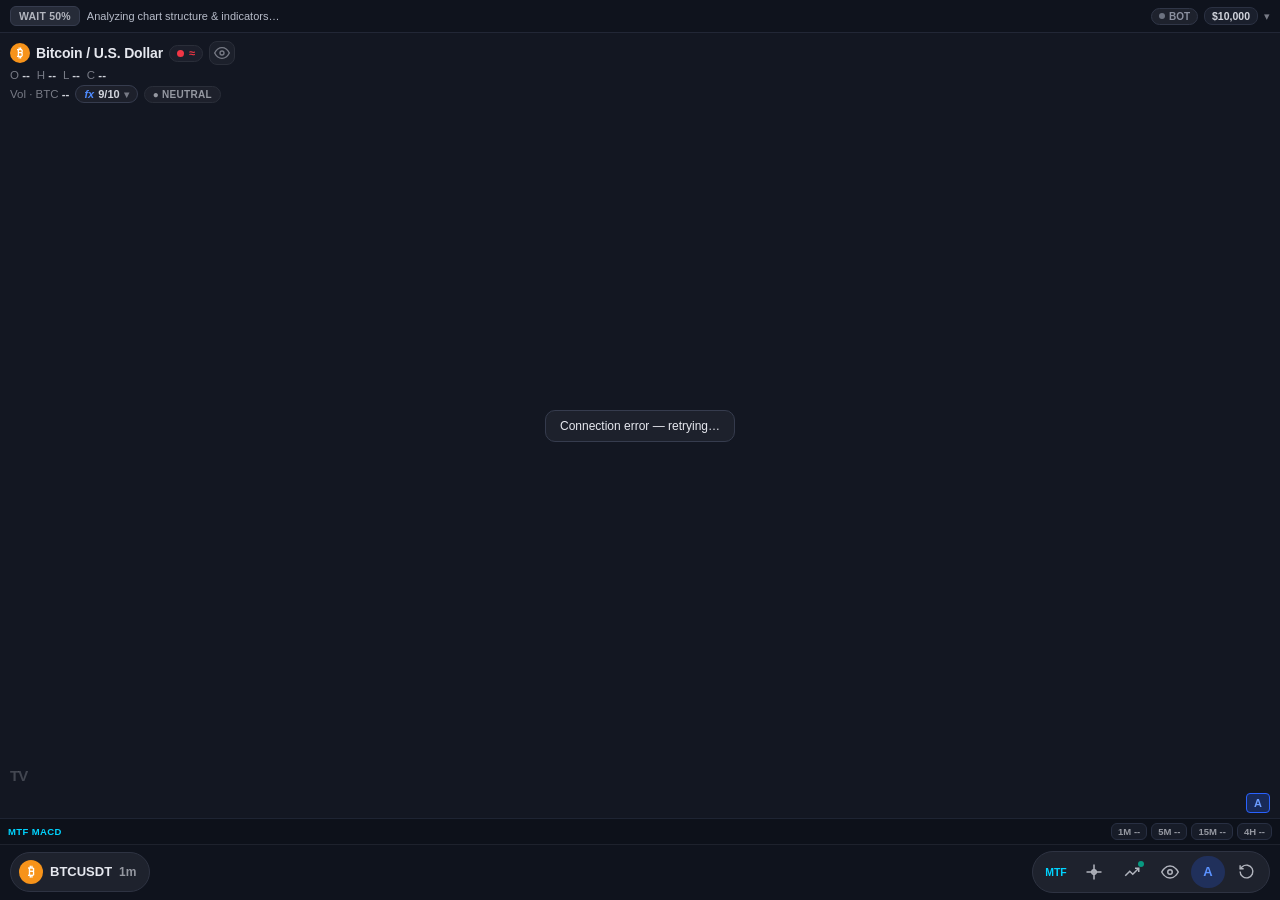
<file: index.html>
<!DOCTYPE html>
<html lang="en">
<head>
  <meta charset="UTF-8" />
  <meta name="viewport" content="width=device-width, initial-scale=1.0, maximum-scale=1.0, user-scalable=no, viewport-fit=cover" />
  <meta name="apple-mobile-web-app-capable" content="yes" />
  <meta name="apple-mobile-web-app-status-bar-style" content="black-translucent" />
  <title>TradingView Mobile Pro Chart + AI Analyzer & Paper Bot</title>
  <link rel="stylesheet" href="styles.css" />
</head>
<body>
<div id="app" class="app-shell">
    <!-- TOP OVERALL ANALYZER, REASON TELLER & PAPER BOT BAR -->
    <div id="analyzerBar" class="analyzer-bar" title="Tap to open Full Analyzer, Paper Trading &amp; Auto-Bot">
      <div class="az-left">
        <span class="az-verdict-pill" id="azVerdictPill">WAIT 50%</span>
        <span class="az-reason-line" id="azReasonLine">Analyzing chart structure &amp; indicators…</span>
      </div>
      <div class="az-right">
        <span class="az-bot-chip" id="azBotChip">
          <span class="az-bot-dot"></span>
          <span id="azBotChipText">BOT</span>
        </span>
        <span class="az-pnl-chip" id="azPnlChip">$10,000</span>
        <span class="az-caret">▾</span>
      </div>
    </div>

    <!-- EXPANDABLE ANALYZER + PAPER TRADING + AUTO-BOT DRAWER -->
    <section id="analyzerDrawer" class="analyzer-drawer hidden">
      <div class="az-drawer-tabs">
        <button class="az-tab-btn active" data-aztab="analysis">1. Analysis &amp; Plan</button>
        <button class="az-tab-btn" data-aztab="paper">2. Paper Trade</button>
        <button class="az-tab-btn" data-aztab="bot">3. Auto-Bot</button>
      </div>
      <div class="az-drawer-body" id="azDrawerBody"></div>
    </section>

    <!-- Main Interactive Canvas Wrapper -->
    <main class="chart-stage" id="chartStage">
      <!-- Top Compact Chart HUD -->
      <header id="topHud" class="top-hud">
        <div class="hud-row hud-title-row">
          <div class="symbol-badge" id="headerSymbolBtn">
            <span class="coin-icon" id="coinIcon">₿</span>
            <span class="coin-name" id="coinName">Bitcoin / U.S. Dollar</span>
            <span class="live-dot-wrap" title="Live Binance WebSocket">
              <span class="live-dot" id="liveDot"></span>
              <span class="ws-wave">≈</span>
            </span>
          </div>
          <button class="icon-pill-btn" id="cleanChartTopBtn" title="Clean Chart (Hide HUD)">
            <svg viewBox="0 0 24 24" width="16" height="16" fill="none" stroke="currentColor" stroke-width="2">
              <path d="M1 12s4-8 11-8 11 8 11 8-4 8-11 8-11-8-11-8z"></path>
              <circle cx="12" cy="12" r="3"></circle>
            </svg>
          </button>
        </div>

        <div class="hud-row hud-ohlc-row" id="ohlcRow">
          <span class="ohlc-item">O <b id="valO">--</b></span>
          <span class="ohlc-item">H <b id="valH">--</b></span>
          <span class="ohlc-item">L <b id="valL">--</b></span>
          <span class="ohlc-item">C <b id="valC">--</b></span>
          <span class="ohlc-chg" id="valChg"></span>
        </div>

        <div class="hud-row hud-meta-row" id="hudMetaRow">
          <span class="vol-readout">Vol · <span id="volUnit">BTC</span> <b id="valVol">--</b></span>

          <button class="fx-pill" id="fxPopoverBtn" aria-expanded="false">
            <span class="fx-italic">fx</span>
            <span id="fxCount">9/10</span>
            <span class="fx-caret">▾</span>
          </button>

          <span class="bias-pill neutral" id="biasPill">● NEUTRAL</span>
        </div>

        <!-- Collapsible Live Indicator Readout Popover -->
        <div class="fx-popover hidden" id="fxPopover">
          <div class="fx-popover-head">
            <span>Active Indicators</span>
            <button class="text-link-btn" id="openMasterFromPopover">All Settings ⚙</button>
          </div>
          <div class="fx-popover-list" id="fxPopoverList"></div>
        </div>
      </header>

      <canvas id="chartCanvas"></canvas>

      <!-- Loading / Status Toast -->
      <div class="status-toast hidden" id="statusToast">Connecting to Binance…</div>

      <!-- Floating Watermark -->
      <div class="tv-watermark">TV</div>

      <!-- Jump to Latest Button -->
      <button class="float-btn jump-latest hidden" id="jumpLatestBtn" title="Jump to Latest Candle">
        <svg viewBox="0 0 24 24" width="18" height="18" fill="none" stroke="currentColor" stroke-width="2.2">
          <polyline points="13 17 18 12 13 7"></polyline>
          <polyline points="6 17 11 12 6 7"></polyline>
        </svg>
      </button>

      <!-- Auto-Fit Y-Axis Button -->
      <button class="auto-badge active" id="autoFitBadge" title="Auto-Fit Price Scale">A</button>

      <!-- Restore HUD Floating Button (visible only in Clean Chart Mode) -->
      <button class="restore-hud-btn hidden" id="restoreHudBtn" title="Show HUD">
        <svg viewBox="0 0 24 24" width="16" height="16" fill="none" stroke="currentColor" stroke-width="2">
          <path d="M1 12s4-8 11-8 11 8 11 8-4 8-11 8-11-8-11-8z"></path>
          <circle cx="12" cy="12" r="3"></circle>
        </svg>
        <span>HUD</span>
      </button>
    </main>

    <!-- Low-Noise Multi-Timeframe Predictive MACD Bottom Strip (Tap to open Full Matrix Page) -->
    <div class="mtf-strip-bar" id="mtfStripBar" title="Tap to open Multi-Timeframe Predictive MACD Matrix">
      <span class="mtf-strip-tag">MTF MACD</span>
      <div class="mtf-strip-pills" id="mtfStripPills">
        <span class="mtf-mini-pill">Loading 1m·5m·15m·4h…</span>
      </div>
    </div>

    <!-- Bottom TradingView Pill Toolbar -->
    <nav class="bottom-bar" id="bottomBar">
      <button class="symbol-pill" id="symbolSheetBtn">
        <span class="pill-coin" id="pillCoinIcon">₿</span>
        <span class="pill-sym" id="pillSymText">BTCUSDT</span>
        <span class="pill-tf" id="pillTfText">1m</span>
      </button>

      <div class="tool-pill-group">
        <button class="tool-btn" id="mtfPageBtn" title="MTF Predictive MACD Matrix Page">
          <span class="btn-letter" style="font-size:10.5px;color:#00d4ff;">MTF</span>
        </button>

        <button class="tool-btn" id="crosshairBtn" title="Toggle Crosshair">
          <svg viewBox="0 0 24 24" width="18" height="18" fill="none" stroke="currentColor" stroke-width="2">
            <line x1="12" y1="2" x2="12" y2="22"></line>
            <line x1="2" y1="12" x2="22" y2="12"></line>
            <circle cx="12" cy="12" r="3"></circle>
          </svg>
        </button>

        <button class="tool-btn has-dot" id="indicatorsBtn" title="All Indicators &amp; Settings">
          <svg viewBox="0 0 24 24" width="18" height="18" fill="none" stroke="currentColor" stroke-width="2">
            <polyline points="3 17 9 11 13 15 21 7"></polyline>
            <polyline points="16 7 21 7 21 12"></polyline>
          </svg>
          <span class="active-dot" id="indActiveDot"></span>
        </button>

        <button class="tool-btn" id="cleanChartBtn" title="Clean Chart (Hide HUD)">
          <svg viewBox="0 0 24 24" width="18" height="18" fill="none" stroke="currentColor" stroke-width="2">
            <path d="M1 12s4-8 11-8 11 8 11 8-4 8-11 8-11-8-11-8z"></path>
            <circle cx="12" cy="12" r="3"></circle>
          </svg>
        </button>

        <button class="tool-btn active" id="autoBtn" title="Toggle Auto-Fit Y">
          <span class="btn-letter">A</span>
        </button>

        <button class="tool-btn" id="resetViewBtn" title="Reset Zoom &amp; View">
          <svg viewBox="0 0 24 24" width="17" height="17" fill="none" stroke="currentColor" stroke-width="2">
            <path d="M3 12a9 9 0 1 0 3-6.7L3 8"></path>
            <polyline points="3 3 3 8 8 8"></polyline>
          </svg>
        </button>
      </div>
    </nav>

    <!-- Backdrop -->
    <div class="sheet-backdrop hidden" id="sheetBackdrop"></div>

    <!-- Symbol & Timeframe Bottom Sheet -->
    <section class="bottom-sheet hidden" id="symbolSheet">
      <div class="sheet-handle"></div>
      <div class="sheet-header">
        <h3>Symbol &amp; Timeframe</h3>
        <button class="sheet-close" data-close="symbolSheet">✕</button>
      </div>
      <div class="sheet-body">
        <div class="sheet-label">Trading Pair (Live Binance)</div>
        <div class="chip-grid" id="symbolChipGrid"></div>

        <div class="sheet-label" style="margin-top:16px;">Timeframe</div>
        <div class="chip-grid tf-grid" id="tfChipGrid"></div>
      </div>
    </section>

    <!-- Master All-Indicators Settings Bottom Sheet -->
    <section class="bottom-sheet tall hidden" id="settingsSheet">
      <div class="sheet-handle"></div>
      <div class="sheet-header">
        <h3>Indicators &amp; Settings</h3>
        <div style="display:flex;align-items:center;gap:8px;">
          <button class="tune-btn" id="exportZipBtn" style="color:#00e676;border-color:rgba(0,230,118,0.45);background:rgba(8,153,129,0.16);">⬇ Export ZIP</button>
          <button class="sheet-close" data-close="settingsSheet">✕</button>
        </div>
      </div>
      <div class="tabs-scroller" id="settingsTabs"></div>
      <div class="sheet-body settings-body" id="settingsBody"></div>
    </section>

    <!-- SEPARATE MULTI-TIMEFRAME PREDICTIVE MACD MATRIX PAGE + FORMULA LAB -->
    <section class="mtf-page hidden" id="mtfPage">
      <header class="mtf-page-header">
        <div class="mtf-head-top">
          <button class="mtf-back-btn" id="mtfBackBtn">← Chart</button>
          <span class="mtf-title" id="mtfPageTitle">▸ MTF PREDICTIVE MACD</span>
          <button class="formula-lab-btn" id="formulaLabToggleBtn">⚙ FORMULA LAB</button>
        </div>
        <div class="mtf-legend-row">
          <div class="mtf-legend-items">
            <span style="color:#00d4ff">— MACD</span>
            <span style="color:#ff9800">— Signal</span>
            <span style="color:#00e676">◆ Cross</span>
            <span style="color:#a8ff3e">◎ Imminent</span>
            <span style="color:#e066ff">▲▼ Dual Trend</span>
          </div>
          <span style="font-size:10px;color:#787b86" id="mtfSyncLabel">Live Sync</span>
        </div>
      </header>

      <div class="mtf-page-scroll" id="mtfPageScroll">
        <!-- Custom Formula Lab Panel (Collapsible) -->
        <div class="mtf-formula-panel hidden" id="mtfFormulaPanel"></div>

        <!-- Innovative Pre-Cross Early Execution Radar -->
        <div class="mtf-radar-card" id="mtfRadarCard"></div>

        <!-- 1M / 5M / 15M / 4H Predictive MACD Matrix Cards -->
        <div id="mtfCardsContainer" style="display:flex;flex-direction:column;gap:10px;"></div>
      </div>
    </section>
  </div>
  <script src="script.js"></script>
</body>
</html>
</file>
<file: styles.css>
* {
      box-sizing: border-box;
      margin: 0;
      padding: 0;
      -webkit-tap-highlight-color: transparent;
      user-select: none;
      -webkit-user-select: none;
    }

    :root {
      --bg: #131722;
      --panel: #1e222d;
      --panel-2: #262b38;
      --border: #2a2e39;
      --text: #d1d4dc;
      --muted: #787b86;
      --green: #089981;
      --green-bright: #00e676;
      --red: #f23645;
      --red-bright: #ff5252;
      --blue: #2962ff;
      --amber: #ff9800;
      --purple: #ab47bc;
      --safe-top: env(safe-area-inset-top, 0px);
      --safe-bottom: env(safe-area-inset-bottom, 0px);
    }

    html, body {
      width: 100%;
      height: 100%;
      overflow: hidden;
      background: var(--bg);
      color: var(--text);
      font-family: -apple-system, BlinkMacSystemFont, "SF Pro Text", "Segoe UI", Roboto, Helvetica, Arial, sans-serif;
      overscroll-behavior: none;
    }

    .app-shell {
      display: flex;
      flex-direction: column;
      width: 100%;
      height: 100vh;
      height: 100dvh;
      background: var(--bg);
      position: relative;
      overflow: hidden;
    }

    /* =====================================================================
       TOP OVERALL ANALYZER & BOT BAR (Flex header above chart, never covers candles)
       ===================================================================== */
    .analyzer-bar {
      flex-shrink: 0;
      padding: calc(6px + var(--safe-top)) 10px 6px;
      background: #0f131d;
      border-bottom: 1px solid #222736;
      display: flex;
      align-items: center;
      justify-content: space-between;
      gap: 8px;
      z-index: 32;
      cursor: pointer;
    }

    .app-shell.clean-mode .analyzer-bar {
      display: none;
    }

    .az-left {
      display: flex;
      align-items: center;
      gap: 7px;
      min-width: 0;
      flex: 1;
    }

    .az-verdict-pill {
      flex-shrink: 0;
      padding: 3px 8px;
      border-radius: 6px;
      font-size: 10.5px;
      font-weight: 800;
      letter-spacing: 0.02em;
      font-variant-numeric: tabular-nums;
      background: #262b38;
      color: #b2b5be;
      border: 1px solid #363c4e;
    }

    .az-verdict-pill.bull {
      background: rgba(8, 153, 129, 0.2);
      color: #00e676;
      border-color: rgba(0, 230, 118, 0.45);
    }

    .az-verdict-pill.bear {
      background: rgba(242, 54, 69, 0.2);
      color: #ff5252;
      border-color: rgba(255, 82, 82, 0.45);
    }

    .az-reason-line {
      font-size: 11px;
      color: #b7bcc9;
      white-space: nowrap;
      overflow: hidden;
      text-overflow: ellipsis;
      min-width: 0;
    }

    .az-right {
      display: flex;
      align-items: center;
      gap: 6px;
      flex-shrink: 0;
    }

    .az-bot-chip {
      display: inline-flex;
      align-items: center;
      gap: 4px;
      padding: 2px 7px;
      border-radius: 10px;
      font-size: 10px;
      font-weight: 700;
      background: #1e222d;
      border: 1px solid #303647;
      color: #8c91a0;
    }

    .az-bot-chip.on {
      background: rgba(41, 98, 255, 0.22);
      border-color: #2962ff;
      color: #7ca8ff;
    }

    .az-bot-dot {
      width: 6px;
      height: 6px;
      border-radius: 50%;
      background: #6c7280;
    }

    .az-bot-chip.on .az-bot-dot {
      background: #00e676;
      box-shadow: 0 0 6px #00e676;
    }

    .az-pnl-chip {
      font-size: 10.5px;
      font-weight: 700;
      font-variant-numeric: tabular-nums;
      color: #d1d4dc;
      background: #1a1f2c;
      border: 1px solid #2b3142;
      padding: 2px 7px;
      border-radius: 8px;
    }

    .az-pnl-chip.pos { color: #00e676; border-color: rgba(0, 230, 118, 0.35); }
    .az-pnl-chip.neg { color: #ff5252; border-color: rgba(255, 82, 82, 0.35); }

    .az-caret {
      font-size: 11px;
      color: var(--muted);
      transition: transform 0.2s;
    }

    .analyzer-bar.open .az-caret {
      transform: rotate(180deg);
    }

    /* Expandable Analyzer, Paper Trade & Auto-Bot Drawer */
    .analyzer-drawer {
      position: absolute;
      top: calc(36px + var(--safe-top));
      left: 0;
      right: 0;
      max-height: 76vh;
      background: rgba(18, 22, 32, 0.98);
      backdrop-filter: blur(12px);
      -webkit-backdrop-filter: blur(12px);
      border-bottom: 1px solid #303648;
      box-shadow: 0 14px 36px rgba(0, 0, 0, 0.65);
      z-index: 35;
      display: flex;
      flex-direction: column;
      overflow: hidden;
    }

    .analyzer-drawer.hidden { display: none; }

    .az-drawer-tabs {
      display: flex;
      gap: 6px;
      padding: 8px 12px;
      border-bottom: 1px solid var(--border);
      background: #141824;
      flex-shrink: 0;
    }

    .az-tab-btn {
      flex: 1;
      padding: 7px 6px;
      border-radius: 8px;
      border: 1px solid #2c3242;
      background: #1e2330;
      color: #9ba0ad;
      font-size: 11.5px;
      font-weight: 700;
      cursor: pointer;
      text-align: center;
    }

    .az-tab-btn.active {
      background: #2962ff;
      border-color: #2962ff;
      color: #fff;
    }

    .az-drawer-body {
      padding: 12px;
      overflow-y: auto;
      flex: 1;
      display: flex;
      flex-direction: column;
      gap: 10px;
    }

    .az-card {
      background: #1c212e;
      border: 1px solid #2a3040;
      border-radius: 10px;
      padding: 10px 12px;
    }

    .az-card-title {
      font-size: 10.5px;
      font-weight: 800;
      text-transform: uppercase;
      letter-spacing: 0.05em;
      color: #8c92a4;
      margin-bottom: 8px;
      display: flex;
      justify-content: space-between;
      align-items: center;
    }

    .prob-bar-wrap {
      display: flex;
      height: 10px;
      border-radius: 6px;
      overflow: hidden;
      background: #2a3040;
      margin: 6px 0 8px;
    }

    .prob-fill-bull {
      background: linear-gradient(90deg, #089981, #00e676);
      transition: width 0.3s ease;
    }

    .prob-fill-bear {
      background: linear-gradient(90deg, #ff5252, #f23645);
      transition: width 0.3s ease;
    }

    .prob-labels {
      display: flex;
      justify-content: space-between;
      font-size: 11.5px;
      font-weight: 700;
      font-variant-numeric: tabular-nums;
    }

    .prob-labels .bull { color: #00e676; }
    .prob-labels .bear { color: #ff5252; }

    .reason-list {
      list-style: none;
      display: flex;
      flex-direction: column;
      gap: 5px;
      margin-top: 6px;
    }

    .reason-list li {
      font-size: 11.5px;
      color: #cfd3dd;
      line-height: 1.35;
      padding-left: 12px;
      position: relative;
    }

    .reason-list li::before {
      content: "•";
      position: absolute;
      left: 0;
      color: #4f8bff;
      font-weight: 900;
    }

    .ind-vote-grid {
      display: grid;
      grid-template-columns: repeat(3, 1fr);
      gap: 6px;
    }

    .vote-chip {
      background: #161a25;
      border: 1px solid #2b3142;
      border-radius: 8px;
      padding: 6px 7px;
      display: flex;
      flex-direction: column;
      gap: 2px;
    }

    .vote-chip-head {
      display: flex;
      justify-content: space-between;
      align-items: center;
      font-size: 10.5px;
      font-weight: 700;
      color: #e6e8ef;
    }

    .vote-tag {
      font-size: 9px;
      font-weight: 800;
      padding: 1px 5px;
      border-radius: 4px;
    }

    .vote-tag.buy { background: rgba(8, 153, 129, 0.25); color: #00e676; }
    .vote-tag.sell { background: rgba(242, 54, 69, 0.25); color: #ff5252; }
    .vote-tag.neutral { background: #262b38; color: #9598a1; }

    .vote-note {
      font-size: 9.5px;
      color: #8c91a0;
      white-space: nowrap;
      overflow: hidden;
      text-overflow: ellipsis;
    }

    .plan-grid {
      display: grid;
      grid-template-columns: repeat(2, 1fr);
      gap: 8px;
      margin-top: 4px;
    }

    .plan-box {
      background: #141824;
      border: 1px solid #2a3040;
      border-radius: 8px;
      padding: 7px 9px;
    }

    .plan-box-lbl {
      font-size: 10px;
      color: var(--muted);
      font-weight: 600;
    }

    .plan-box-val {
      font-size: 13px;
      font-weight: 800;
      margin-top: 2px;
      font-variant-numeric: tabular-nums;
      color: #e6e8ef;
    }

    .plan-box-val.entry { color: #4f8bff; }
    .plan-box-val.sl { color: #ff5252; }
    .plan-box-val.tp { color: #00e676; }

    .trade-btn-row {
      display: flex;
      gap: 8px;
      margin-top: 10px;
    }

    .btn-long, .btn-short, .btn-neutral {
      flex: 1;
      padding: 10px;
      border-radius: 9px;
      border: none;
      font-size: 12.5px;
      font-weight: 800;
      cursor: pointer;
      color: #fff;
    }

    .btn-long { background: linear-gradient(135deg, #089981, #00c853); }
    .btn-short { background: linear-gradient(135deg, #d32f2f, #f23645); }
    .btn-neutral { background: #2a3040; color: #d1d4dc; border: 1px solid #3c4357; }
    .btn-long:active, .btn-short:active, .btn-neutral:active { transform: scale(0.98); }

    .wallet-stats {
      display: grid;
      grid-template-columns: repeat(3, 1fr);
      gap: 6px;
    }

    .stat-box {
      background: #141824;
      border: 1px solid #282e3d;
      border-radius: 8px;
      padding: 7px 8px;
    }

    .stat-lbl { font-size: 10px; color: var(--muted); }
    .stat-val { font-size: 12.5px; font-weight: 800; margin-top: 2px; font-variant-numeric: tabular-nums; }
    .stat-val.pos { color: #00e676; }
    .stat-val.neg { color: #ff5252; }

    .pos-card {
      background: #161c2b;
      border: 1px solid #33405c;
      border-radius: 10px;
      padding: 10px;
      display: flex;
      flex-direction: column;
      gap: 6px;
    }

    .pos-head {
      display: flex;
      justify-content: space-between;
      align-items: center;
      font-size: 12px;
      font-weight: 800;
    }

    .pos-meta {
      display: flex;
      justify-content: space-between;
      font-size: 11px;
      color: #9ba0ad;
      font-variant-numeric: tabular-nums;
    }

    .hist-list {
      display: flex;
      flex-direction: column;
      gap: 5px;
      max-height: 150px;
      overflow-y: auto;
    }

    .hist-row {
      display: flex;
      justify-content: space-between;
      align-items: center;
      background: #141824;
      border: 1px solid #252b3a;
      border-radius: 7px;
      padding: 6px 8px;
      font-size: 11px;
      font-variant-numeric: tabular-nums;
    }

    /* =====================================================================
       TOP CHART HUD (Positioned inside chart-stage so it sits cleanly below analyzer bar)
       ===================================================================== */
    .chart-stage {
      flex: 1;
      position: relative;
      width: 100%;
      min-height: 0;
      overflow: hidden;
    }

    .top-hud {
      position: absolute;
      top: 8px;
      left: 10px;
      right: 72px;
      z-index: 20;
      pointer-events: none;
      display: flex;
      flex-direction: column;
      gap: 4px;
      transition: opacity 0.2s ease, transform 0.2s ease;
    }

    .app-shell.clean-mode .top-hud {
      opacity: 0;
      pointer-events: none;
      transform: translateY(-10px);
    }

    .hud-row {
      display: flex;
      align-items: center;
      gap: 6px;
      flex-wrap: wrap;
    }

    .symbol-badge {
      pointer-events: auto;
      display: inline-flex;
      align-items: center;
      gap: 6px;
      cursor: pointer;
    }

    .coin-icon {
      width: 20px;
      height: 20px;
      border-radius: 50%;
      background: #f7931a;
      color: #fff;
      font-size: 12px;
      font-weight: 800;
      display: inline-flex;
      align-items: center;
      justify-content: center;
      flex-shrink: 0;
    }

    .coin-name {
      font-size: 14px;
      font-weight: 600;
      color: #e6e8ef;
      letter-spacing: -0.01em;
    }

    .live-dot-wrap {
      display: inline-flex;
      align-items: center;
      gap: 5px;
      background: rgba(30, 34, 45, 0.85);
      border: 1px solid var(--border);
      border-radius: 12px;
      padding: 2px 7px;
    }

    .live-dot {
      width: 7px;
      height: 7px;
      border-radius: 50%;
      background: var(--amber);
      transition: background 0.3s;
    }

    .live-dot.live {
      background: #00e676;
      box-shadow: 0 0 8px rgba(0, 230, 118, 0.7);
    }

    .live-dot.err {
      background: var(--red);
    }

    .ws-wave {
      font-size: 11px;
      color: #f23645;
      font-weight: 700;
      line-height: 1;
    }

    .icon-pill-btn {
      pointer-events: auto;
      background: rgba(30, 34, 45, 0.82);
      border: 1px solid var(--border);
      color: var(--muted);
      border-radius: 8px;
      width: 26px;
      height: 24px;
      display: inline-flex;
      align-items: center;
      justify-content: center;
      cursor: pointer;
    }

    .icon-pill-btn:active {
      background: var(--panel-2);
      color: var(--text);
    }

    .hud-ohlc-row {
      font-size: 11.5px;
      color: var(--muted);
      gap: 7px;
      font-variant-numeric: tabular-nums;
    }

    .ohlc-item b {
      font-weight: 600;
      color: var(--text);
    }

    .ohlc-item.up b, .ohlc-chg.up { color: #26a69a; }
    .ohlc-item.dn b, .ohlc-chg.dn { color: #ef5350; }
    .ohlc-chg { font-weight: 600; }

    .hud-meta-row {
      font-size: 11.5px;
      color: var(--muted);
      gap: 6px;
    }

    .vol-readout b {
      color: var(--text);
      font-weight: 600;
      font-variant-numeric: tabular-nums;
    }

    .fx-pill {
      pointer-events: auto;
      display: inline-flex;
      align-items: center;
      gap: 4px;
      background: rgba(30, 34, 45, 0.9);
      border: 1px solid #363c4e;
      color: #d1d4dc;
      border-radius: 12px;
      padding: 2px 8px;
      font-size: 11px;
      font-weight: 600;
      cursor: pointer;
    }

    .fx-italic {
      font-style: italic;
      color: #4f8bff;
      font-weight: 700;
    }

    .fx-caret {
      font-size: 10px;
      color: var(--muted);
    }

    .bias-pill {
      font-size: 10px;
      font-weight: 700;
      letter-spacing: 0.03em;
      padding: 2px 8px;
      border-radius: 12px;
      border: 1px solid var(--border);
      background: rgba(30, 34, 45, 0.9);
    }

    .bias-pill.bull {
      color: #00e676;
      border-color: rgba(0, 230, 118, 0.35);
      background: rgba(8, 153, 129, 0.16);
    }

    .bias-pill.bear {
      color: #ff5252;
      border-color: rgba(242, 54, 69, 0.38);
      background: rgba(242, 54, 69, 0.16);
    }

    .bias-pill.neutral {
      color: #9598a1;
    }

    /* Collapsible FX Popover */
    .fx-popover {
      pointer-events: auto;
      margin-top: 4px;
      width: min(300px, calc(100vw - 88px));
      max-height: 46vh;
      overflow-y: auto;
      background: rgba(22, 26, 37, 0.96);
      backdrop-filter: blur(10px);
      -webkit-backdrop-filter: blur(10px);
      border: 1px solid #363c4e;
      border-radius: 12px;
      padding: 8px;
      box-shadow: 0 10px 28px rgba(0, 0, 0, 0.5);
    }

    .fx-popover.hidden { display: none; }

    .fx-popover-head {
      display: flex;
      justify-content: space-between;
      align-items: center;
      padding-bottom: 6px;
      margin-bottom: 6px;
      border-bottom: 1px solid var(--border);
      font-size: 11px;
      font-weight: 600;
      color: var(--muted);
    }

    .text-link-btn {
      background: none;
      border: none;
      color: #4f8bff;
      font-size: 11px;
      font-weight: 600;
      cursor: pointer;
    }

    .fx-popover-list {
      display: flex;
      flex-direction: column;
      gap: 5px;
    }

    .fx-pop-row {
      display: flex;
      align-items: center;
      justify-content: space-between;
      gap: 6px;
      padding: 5px 6px;
      border-radius: 8px;
      background: rgba(38, 43, 56, 0.55);
      font-size: 11px;
    }

    .fx-pop-row.off { opacity: 0.48; }

    .fx-pop-left {
      display: flex;
      flex-direction: column;
      gap: 2px;
      min-width: 0;
    }

    .fx-pop-name {
      font-weight: 600;
      color: #e6e8ef;
      font-size: 11.5px;
    }

    .fx-pop-val {
      font-size: 10.5px;
      color: #9ba0ad;
      white-space: nowrap;
      overflow: hidden;
      text-overflow: ellipsis;
      font-variant-numeric: tabular-nums;
    }

    .fx-pop-actions {
      display: flex;
      align-items: center;
      gap: 4px;
      flex-shrink: 0;
    }

    .mini-icon-btn {
      width: 24px;
      height: 24px;
      border-radius: 6px;
      border: 1px solid var(--border);
      background: var(--panel);
      color: var(--text);
      font-size: 12px;
      display: inline-flex;
      align-items: center;
      justify-content: center;
      cursor: pointer;
    }

    #chartCanvas {
      display: block;
      width: 100%;
      height: 100%;
      touch-action: none;
      cursor: crosshair;
    }

    .status-toast {
      position: absolute;
      top: 50%;
      left: 50%;
      transform: translate(-50%, -50%);
      background: rgba(30, 34, 45, 0.94);
      border: 1px solid #363c4e;
      color: #e6e8ef;
      padding: 8px 14px;
      border-radius: 10px;
      font-size: 12px;
      font-weight: 500;
      z-index: 25;
      pointer-events: none;
    }

    .status-toast.hidden { display: none; }

    .tv-watermark {
      position: absolute;
      left: 10px;
      bottom: 34px;
      font-size: 15px;
      font-weight: 900;
      letter-spacing: -1px;
      color: rgba(209, 212, 220, 0.25);
      pointer-events: none;
      z-index: 5;
    }

    .float-btn.jump-latest {
      position: absolute;
      right: 76px;
      bottom: 40px;
      width: 34px;
      height: 34px;
      border-radius: 50%;
      background: rgba(42, 46, 57, 0.92);
      border: 1px solid #434651;
      color: #e6e8ef;
      display: flex;
      align-items: center;
      justify-content: center;
      cursor: pointer;
      z-index: 15;
      box-shadow: 0 4px 12px rgba(0, 0, 0, 0.4);
    }

    .float-btn.hidden { display: none; }

    .auto-badge {
      position: absolute;
      right: 10px;
      bottom: 5px;
      width: 24px;
      height: 20px;
      border-radius: 4px;
      background: #2a2e39;
      border: 1px solid #434651;
      color: #9598a1;
      font-size: 11px;
      font-weight: 700;
      cursor: pointer;
      z-index: 15;
    }

    .auto-badge.active {
      background: rgba(41, 98, 255, 0.25);
      border-color: #2962ff;
      color: #6b9cff;
    }

    .restore-hud-btn {
      position: absolute;
      top: calc(10px + var(--safe-top));
      left: 10px;
      z-index: 30;
      display: inline-flex;
      align-items: center;
      gap: 5px;
      padding: 5px 10px;
      border-radius: 16px;
      background: rgba(30, 34, 45, 0.88);
      border: 1px solid #363c4e;
      color: #e6e8ef;
      font-size: 11px;
      font-weight: 600;
      cursor: pointer;
    }

    .restore-hud-btn.hidden { display: none; }

    /* Bottom TradingView Pill Toolbar */
    .bottom-bar {
      height: calc(56px + var(--safe-bottom));
      padding: 6px 10px calc(8px + var(--safe-bottom));
      background: #0f131d;
      border-top: 1px solid #1e222d;
      display: flex;
      align-items: center;
      justify-content: space-between;
      gap: 8px;
      z-index: 25;
      flex-shrink: 0;
    }

    .symbol-pill {
      display: inline-flex;
      align-items: center;
      gap: 7px;
      background: #1e222d;
      border: 1px solid #2e3342;
      border-radius: 22px;
      padding: 7px 13px 7px 8px;
      color: #e6e8ef;
      font-size: 13px;
      font-weight: 700;
      cursor: pointer;
      min-width: 0;
    }

    .pill-coin {
      width: 24px;
      height: 24px;
      border-radius: 50%;
      background: #f7931a;
      color: #fff;
      display: inline-flex;
      align-items: center;
      justify-content: center;
      font-size: 13px;
      font-weight: 800;
      flex-shrink: 0;
    }

    .pill-sym {
      white-space: nowrap;
      overflow: hidden;
      text-overflow: ellipsis;
    }

    .pill-tf {
      color: #9598a1;
      font-weight: 600;
      font-size: 12px;
    }

    .tool-pill-group {
      display: inline-flex;
      align-items: center;
      gap: 4px;
      background: #1e222d;
      border: 1px solid #2e3342;
      border-radius: 22px;
      padding: 4px 6px;
    }

    .tool-btn {
      position: relative;
      width: 34px;
      height: 32px;
      border-radius: 16px;
      border: none;
      background: transparent;
      color: #b2b5be;
      display: inline-flex;
      align-items: center;
      justify-content: center;
      cursor: pointer;
      font-weight: 700;
    }

    .tool-btn.active {
      background: rgba(41, 98, 255, 0.22);
      color: #5b92ff;
    }

    .tool-btn:active { transform: scale(0.94); }
    .btn-letter { font-size: 13px; font-weight: 700; }

    .active-dot {
      position: absolute;
      top: 5px;
      right: 5px;
      width: 6px;
      height: 6px;
      border-radius: 50%;
      background: #089981;
    }

    /* Bottom Sheets */
    .sheet-backdrop {
      position: fixed;
      inset: 0;
      background: rgba(0, 0, 0, 0.58);
      z-index: 40;
    }

    .sheet-backdrop.hidden { display: none; }

    .bottom-sheet {
      position: fixed;
      left: 0;
      right: 0;
      bottom: 0;
      max-height: 76vh;
      background: #1a1e29;
      border-top: 1px solid #2e3445;
      border-radius: 18px 18px 0 0;
      z-index: 50;
      display: flex;
      flex-direction: column;
      padding-bottom: var(--safe-bottom);
      box-shadow: 0 -10px 30px rgba(0, 0, 0, 0.6);
    }

    .bottom-sheet.tall { height: 76vh; }
    .bottom-sheet.hidden { display: none; }

    .sheet-handle {
      width: 38px;
      height: 4px;
      border-radius: 2px;
      background: #3d4354;
      margin: 8px auto 4px;
      flex-shrink: 0;
    }

    .sheet-header {
      display: flex;
      align-items: center;
      justify-content: space-between;
      padding: 6px 16px 10px;
      border-bottom: 1px solid var(--border);
      flex-shrink: 0;
    }

    .sheet-header h3 {
      font-size: 15px;
      font-weight: 700;
      color: #e6e8ef;
    }

    .sheet-close {
      width: 28px;
      height: 28px;
      border-radius: 50%;
      border: none;
      background: #262b38;
      color: #b2b5be;
      font-size: 14px;
      cursor: pointer;
    }

    .sheet-body {
      padding: 14px 16px 20px;
      overflow-y: auto;
      flex: 1;
    }

    .sheet-label {
      font-size: 11px;
      font-weight: 700;
      text-transform: uppercase;
      letter-spacing: 0.05em;
      color: var(--muted);
      margin-bottom: 8px;
    }

    .chip-grid {
      display: grid;
      grid-template-columns: repeat(2, 1fr);
      gap: 8px;
    }

    .chip-grid.tf-grid { grid-template-columns: repeat(4, 1fr); }

    .chip-btn {
      padding: 10px 10px;
      border-radius: 10px;
      border: 1px solid #2e3445;
      background: #232836;
      color: #d1d4dc;
      font-size: 13px;
      font-weight: 600;
      cursor: pointer;
      text-align: center;
    }

    .chip-btn.active {
      background: rgba(41, 98, 255, 0.22);
      border-color: #2962ff;
      color: #7ca8ff;
    }

    /* Settings Tabs */
    .tabs-scroller {
      display: flex;
      gap: 6px;
      padding: 10px 14px;
      overflow-x: auto;
      border-bottom: 1px solid var(--border);
      flex-shrink: 0;
      scrollbar-width: none;
    }

    .tabs-scroller::-webkit-scrollbar { display: none; }

    .tab-pill {
      flex-shrink: 0;
      padding: 6px 12px;
      border-radius: 16px;
      border: 1px solid #2e3445;
      background: #232836;
      color: #9ba0ad;
      font-size: 12px;
      font-weight: 600;
      cursor: pointer;
    }

    .tab-pill.active {
      background: #2962ff;
      border-color: #2962ff;
      color: #fff;
    }

    /* Settings Controls */
    .master-actions {
      display: flex;
      gap: 8px;
      margin-bottom: 12px;
    }

    .action-btn {
      flex: 1;
      padding: 8px 10px;
      border-radius: 8px;
      border: 1px solid #363c4e;
      background: #242938;
      color: #d1d4dc;
      font-size: 12px;
      font-weight: 600;
      cursor: pointer;
    }

    .action-btn.danger {
      color: #ff6b77;
      border-color: rgba(242, 54, 69, 0.35);
    }

    .master-card {
      display: flex;
      align-items: center;
      justify-content: space-between;
      padding: 10px 12px;
      border-radius: 10px;
      background: #222735;
      border: 1px solid #2c3242;
      margin-bottom: 8px;
    }

    .master-card-info {
      display: flex;
      flex-direction: column;
      gap: 2px;
      padding-right: 10px;
    }

    .master-card-title { font-size: 13px; font-weight: 700; color: #e6e8ef; }
    .master-card-sub { font-size: 11px; color: #8c91a0; }

    .master-card-right {
      display: flex;
      align-items: center;
      gap: 8px;
    }

    .tune-btn {
      padding: 5px 9px;
      border-radius: 6px;
      border: 1px solid #363c4e;
      background: #1a1e29;
      color: #9ba0ad;
      font-size: 11px;
      font-weight: 600;
      cursor: pointer;
    }

    .setting-row {
      display: flex;
      align-items: center;
      justify-content: space-between;
      padding: 9px 0;
      border-bottom: 1px solid rgba(42, 46, 57, 0.7);
      gap: 12px;
    }

    .setting-row:last-child { border-bottom: none; }

    .setting-label { font-size: 12.5px; color: #d1d4dc; font-weight: 500; }
    .setting-sub { font-size: 10.5px; color: var(--muted); margin-top: 2px; }

    .setting-control {
      display: flex;
      align-items: center;
      gap: 8px;
      flex-shrink: 0;
    }

    .setting-select, .setting-input {
      background: #232836;
      border: 1px solid #363c4e;
      color: #e6e8ef;
      border-radius: 7px;
      padding: 5px 8px;
      font-size: 12px;
      font-weight: 600;
      outline: none;
    }

    .setting-input[type="number"] { width: 74px; text-align: right; }
    .setting-input[type="color"] { width: 34px; height: 28px; padding: 2px; cursor: pointer; }

    /* Toggle Switch */
    .switch {
      position: relative;
      display: inline-block;
      width: 42px;
      height: 24px;
      flex-shrink: 0;
    }

    .switch input { opacity: 0; width: 0; height: 0; }

    .slider {
      position: absolute;
      inset: 0;
      background: #363c4e;
      border-radius: 24px;
      transition: 0.2s;
      cursor: pointer;
    }

    .slider:before {
      content: "";
      position: absolute;
      width: 18px;
      height: 18px;
      left: 3px;
      bottom: 3px;
      background: #fff;
      border-radius: 50%;
      transition: 0.2s;
    }

    .switch input:checked + .slider { background: #2962ff; }
    .switch input:checked + .slider:before { transform: translateX(18px); }

    .reset-tab-btn {
      margin-top: 14px;
      width: 100%;
      padding: 10px;
      border-radius: 10px;
      border: 1px solid rgba(242, 54, 69, 0.35);
      background: rgba(242, 54, 69, 0.1);
      color: #ff6b77;
      font-size: 12.5px;
      font-weight: 600;
      cursor: pointer;
    }

    /* =====================================================================
       MTF PREDICTIVE MACD: LOW-NOISE BOTTOM STRIP & SEPARATE MATRIX PAGE
       ===================================================================== */
    .mtf-strip-bar {
      flex-shrink: 0;
      display: flex;
      align-items: center;
      justify-content: space-between;
      gap: 5px;
      padding: 4px 8px;
      background: #0d111a;
      border-top: 1px solid #1e2433;
      z-index: 22;
      cursor: pointer;
      overflow-x: auto;
      scrollbar-width: none;
    }
    .mtf-strip-bar::-webkit-scrollbar { display: none; }
    .mtf-strip-bar.hidden,
    .app-shell.clean-mode .mtf-strip-bar { display: none; }

    .mtf-strip-tag {
      font-size: 9.5px;
      font-weight: 800;
      color: #00d4ff;
      letter-spacing: 0.04em;
      flex-shrink: 0;
      padding-right: 2px;
    }

    .mtf-strip-pills {
      display: flex;
      align-items: center;
      gap: 4px;
      flex: 1;
      justify-content: flex-end;
    }

    .mtf-mini-pill {
      display: inline-flex;
      align-items: center;
      gap: 3px;
      padding: 2px 6px;
      border-radius: 6px;
      font-size: 9.5px;
      font-weight: 700;
      font-variant-numeric: tabular-nums;
      background: #171c28;
      border: 1px solid #282f42;
      color: #9598a1;
      white-space: nowrap;
      flex-shrink: 0;
    }
    .mtf-mini-pill.dual-up { color: #00d4ff; border-color: rgba(0, 212, 255, 0.4); background: rgba(0, 212, 255, 0.1); }
    .mtf-mini-pill.dual-dn { color: #e066ff; border-color: rgba(224, 102, 255, 0.42); background: rgba(224, 102, 255, 0.12); }
    .mtf-mini-pill.soon-up { color: #a8ff3e; border-color: rgba(168, 255, 62, 0.55); background: rgba(168, 255, 62, 0.14); }
    .mtf-mini-pill.soon-dn { color: #ffb300; border-color: rgba(255, 179, 0, 0.55); background: rgba(255, 179, 0, 0.14); }
    .mtf-mini-pill.cross-up { color: #00e676; border-color: rgba(0, 230, 118, 0.6); background: rgba(0, 230, 118, 0.16); }
    .mtf-mini-pill.cross-dn { color: #ff5252; border-color: rgba(255, 82, 82, 0.6); background: rgba(255, 82, 82, 0.16); }

    /* Separate Full-Screen MTF MACD Matrix Page */
    .mtf-page {
      position: fixed;
      inset: 0;
      z-index: 60;
      background: #0b0e15;
      display: flex;
      flex-direction: column;
      overflow: hidden;
    }
    .mtf-page.hidden { display: none; }

    .mtf-page-header {
      flex-shrink: 0;
      padding: calc(10px + var(--safe-top)) 12px 10px;
      background: #10141f;
      border-bottom: 1px solid #222838;
      display: flex;
      flex-direction: column;
      gap: 8px;
    }

    .mtf-head-top {
      display: flex;
      align-items: center;
      justify-content: space-between;
      gap: 8px;
    }

    .mtf-back-btn {
      display: inline-flex;
      align-items: center;
      gap: 5px;
      padding: 6px 10px;
      border-radius: 8px;
      border: 1px solid #2d3548;
      background: #1a2030;
      color: #e6e8ef;
      font-size: 12px;
      font-weight: 700;
      cursor: pointer;
    }

    .mtf-title {
      font-size: 12px;
      font-weight: 800;
      letter-spacing: 0.06em;
      color: #e6e8ef;
      text-transform: uppercase;
      font-family: ui-monospace, SFMono-Regular, Menlo, monospace;
    }

    .mtf-legend-row {
      display: flex;
      align-items: center;
      justify-content: space-between;
      gap: 8px;
      flex-wrap: wrap;
    }

    .mtf-legend-items {
      display: flex;
      align-items: center;
      gap: 10px;
      flex-wrap: wrap;
      font-size: 10.5px;
      font-family: ui-monospace, SFMono-Regular, Menlo, monospace;
    }

    .formula-lab-btn {
      display: inline-flex;
      align-items: center;
      gap: 5px;
      padding: 5px 10px;
      border-radius: 8px;
      border: 1px solid rgba(168, 255, 62, 0.45);
      background: rgba(168, 255, 62, 0.1);
      color: #a8ff3e;
      font-size: 10.5px;
      font-weight: 800;
      letter-spacing: 0.04em;
      cursor: pointer;
      font-family: ui-monospace, SFMono-Regular, Menlo, monospace;
    }
    .formula-lab-btn.active {
      background: #a8ff3e;
      color: #0b0e15;
    }

    .mtf-page-scroll {
      flex: 1;
      overflow-y: auto;
      padding: 10px 12px calc(18px + var(--safe-bottom));
      display: flex;
      flex-direction: column;
      gap: 10px;
    }

    .mtf-formula-panel {
      background: #131824;
      border: 1px solid #2b354b;
      border-radius: 12px;
      padding: 10px 12px;
    }
    .mtf-formula-panel.hidden { display: none; }

    .mtf-radar-card {
      background: linear-gradient(135deg, #131a29, #101522);
      border: 1px solid #2c3852;
      border-radius: 12px;
      padding: 10px 12px;
      display: flex;
      flex-direction: column;
      gap: 6px;
    }

    .mtf-radar-head {
      display: flex;
      justify-content: space-between;
      align-items: center;
      font-size: 11px;
      font-weight: 800;
      color: #9ba4b8;
      letter-spacing: 0.04em;
    }

    .mtf-radar-verdict {
      font-size: 12.5px;
      font-weight: 800;
      color: #e6e8ef;
    }

    .mtf-radar-sub {
      font-size: 11px;
      color: #a7b0c4;
      line-height: 1.35;
    }

    .mtf-card {
      background: #0f131c;
      border: 1px solid #232a3b;
      border-radius: 12px;
      padding: 10px;
      display: flex;
      flex-direction: column;
      gap: 8px;
    }

    .mtf-card-head {
      display: flex;
      align-items: center;
      justify-content: space-between;
    }

    .mtf-card-tf {
      font-size: 12px;
      font-weight: 800;
      color: #00d4ff;
      letter-spacing: 0.04em;
      font-family: ui-monospace, SFMono-Regular, Menlo, monospace;
      display: inline-flex;
      align-items: center;
      gap: 6px;
    }

    .mtf-switch-tf-btn {
      font-size: 9.5px;
      padding: 2px 6px;
      border-radius: 5px;
      border: 1px solid #2d3548;
      background: #171d2b;
      color: #9ba4b8;
      cursor: pointer;
    }

    .mtf-state-badge {
      padding: 3px 8px;
      border-radius: 6px;
      font-size: 10px;
      font-weight: 800;
      letter-spacing: 0.04em;
      font-family: ui-monospace, SFMono-Regular, Menlo, monospace;
      border: 1px solid #30374a;
      background: #181d29;
      color: #9ba0ad;
    }
    .mtf-state-badge.dual-up { color: #00d4ff; border-color: #00d4ff66; background: #00d4ff18; }
    .mtf-state-badge.dual-dn { color: #e066ff; border-color: #e066ff66; background: #e066ff1a; }
    .mtf-state-badge.soon-up { color: #a8ff3e; border-color: #a8ff3e88; background: #a8ff3e1a; }
    .mtf-state-badge.soon-dn { color: #ffb300; border-color: #ffb30088; background: #ffb3001a; }
    .mtf-state-badge.cross-up { color: #00e676; border-color: #00e67688; background: #00e6761f; }
    .mtf-state-badge.cross-dn { color: #ff5252; border-color: #ff525288; background: #ff52521f; }

    .mtf-canvas-box {
      width: 100%;
      height: 126px;
      border-radius: 8px;
      background: #0a0d14;
      border: 1px solid #1b2130;
      overflow: hidden;
      position: relative;
    }

    .mtf-canvas-box canvas {
      display: block;
      width: 100%;
      height: 100%;
    }

    .mtf-card-stats {
      display: flex;
      align-items: center;
      justify-content: space-between;
      font-size: 11px;
      font-family: ui-monospace, SFMono-Regular, Menlo, monospace;
      color: #7d8596;
      padding: 0 2px;
      font-variant-numeric: tabular-nums;
    }

    .mtf-card-stats b { font-weight: 700; color: #d1d4dc; }
    .mtf-card-stats .up { color: #00d4ff; }
    .mtf-card-stats .dn { color: #ff5252; }
    .mtf-card-stats .amber { color: #ffb300; }
    .mtf-card-stats .lime { color: #a8ff3e; }
</file>
